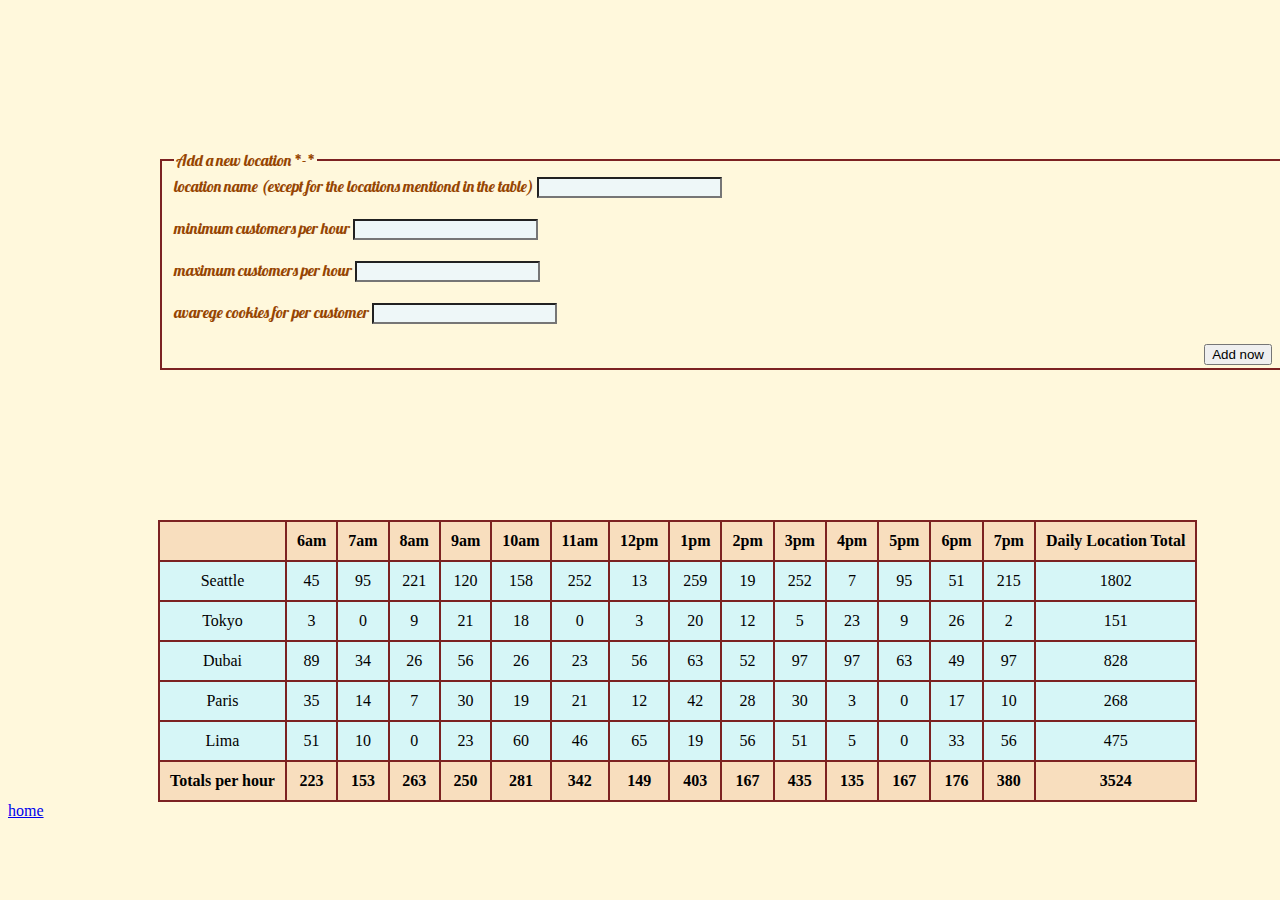
<file: sales.html>
<!DOCTYPE html>
<html lang="en">
<head>
    <meta charset="UTF-8">
    <meta name="viewport" content="width=device-width, initial-scale=1.0">
    <title>SalmonCookies</title>
    
    <link rel="stylesheet" href="css/style.css">
</head>
<body>
    <div >
        <form id="formSection" >
            <fieldset>
                <legend>Add a new location *-* </legend>
<label for="ln">location name (except for the locations mentiond in the table)</label>
<input type="text" id="ln" name="ln">
<br>
<br>
<label for="min">minimum customers per hour</label>
<input type="number" id="min" name="min">
<br><br>
<label for="max">maximum customers per hour
</label>
<input type="number" id="max" name="max">
<br><br>
<label for="av">avarege cookies for per customer</label>
<input type="number" id="av" name="av">
<br>
<br>



<button type="submit"> Add now </button>
</fieldset>

            
        </form>
    </div>
    <div id="profile"></div>


    
    <script src="js/app.js"></script>
    
    <a href="index.html">home</a>
</body>
</html>
</file>
<file: css/style.css>
@import url('https://fonts.googleapis.com/css2?family=Hachi+Maru+Pop&display=swap');
@import url('https://fonts.googleapis.com/css2?family=Lobster&display=swap');
@import url('https://fonts.googleapis.com/css2?family=Satisfy&display=swap');
header{
    height:100%;
    width: 100%;
}
h3{
    font-family: 'Hachi Maru Pop', cursive;

    color: rgb(3, 75, 99);
    float: right;
    margin: 20px;
    
}

li{
    font-family: Arial, Helvetica, sans-serif;
    color: rgb(146, 5, 40);
}
.lo{
    font-family: Arial, Helvetica, sans-serif;
    color: rgb(146, 5, 40);
}

p{
    font-family: Georgia, 'Times New Roman', Times, serif;
    color: rgb(9, 7, 87);
    
}

td,th,table {
    border: 2px solid rgb(124, 34, 34);
    padding: 10px;
    text-align: center;
    
}
table{
    margin-left: 150px;
    margin-top: 150px;
    border-collapse: collapse;
    background-color: rgb(248, 222, 190);
}
form{
    margin-left: 150px;
    margin-top: 150px;
       
}
label{
    font-family: 'Lobster', cursive;
    
    font-weight: lighter;
    color: rgb(151, 70, 3);
}
input{
    background-color: rgb(238, 247, 248);
}
button{
    float: right;
}
fieldset{
    height: 200px;
    border: 2px solid rgb(124, 34, 34);
    font-family: 'Lobster', cursive;
    
    font-weight: lighter;
    color: rgb(151, 70, 3); }
    

td{
    background-color: rgb(214, 246, 247);
}
body{
    background-color: cornsilk;
    width: 100%;
    
        
    
}
.logo{
    width: 100px;
    height: 100px;
}
.i{
    border-radius: 8px;
    width: 50%px;
    height: 50px;
    margin-left: 20px;
    
}
.lo{
    float: left;
    
}
li{
    margin: 10px 0px 0px 0px;
}
.loo{
    float: left;
    margin-top: 0px;
}
.img{
    float: right;
}
.img2{
float: left;
border-radius: 30px;
}

.link{
    width: 100%px;
    height: 150px;
}
main{
    height: 100px;
}
main div {
    
    
    margin-top: 70px;
    width: 100%;
    position: relative;
    text-align: center;
   
}
.bottom-left{
    position: absolute;
    bottom: 300px;
    left: 86px;
}
main span{
    position: relative;
    margin-top: 150px;
}
ul{
    list-style-image: url("[data-uri]%0AFhYaHSUfGhsjHBYWICwgIyYnKSopGR8tMC0oMCUoKSj/2wBDAQcHBwoIChMKChMoGhYaKCgoKCgo%0AKCgoKCgoKCgoKCgoKCgoKCgoKCgoKCgoKCgoKCgoKCgoKCgoKCgoKCgoKCj/wAARCAAQABEDASIA%0AAhEBAxEB/8QAGAAAAwEBAAAAAAAAAAAAAAAAAAYHBAX/xAAsEAACAQIEBAMJAAAAAAAAAAABAgME%0ABQAGERITFCIxITJhQUJTVGKSk9HS/8QAFAEBAAAAAAAAAAAAAAAAAAAABP/EAB4RAAIBAwUAAAAA%0AAAAAAAAAAAECABESMUFRYbHx/9oADAMBAAIRAxEAPwC15xznaDGaGkqrlNOW4cj22KRuECPMWUjt%0A9JJ9MLuSaa8VElxuGXq24cIM0UiV9Q0plfw2sFkQEdJDak+mGXPy08DRxw5a5+SdizSLG4Qtpp1b%0AEYN5uze0Y4WXLfnikppKuniCTxoRy1XKoWYhekbQvh7oB3DTse2mDuXLAHFdO/IhLQhK7cSpcKT5%0AiT7V/WDGTbdvj0X4G/vBhEPP/9k=");
   
}
footer{
    position: sticky;
    margin-top: 750px;
    position: absolute;
}

footer h4{
    font-family: 'Hachi Maru Pop', cursive;
    color: rgb(29, 51, 6);
    float: right;
}
footer h4 img{
    border-radius: 50px;
}
footer p {
    font-family: 'Satisfy', cursive;
}
footer img{ 
    float: right;
}
</file>
